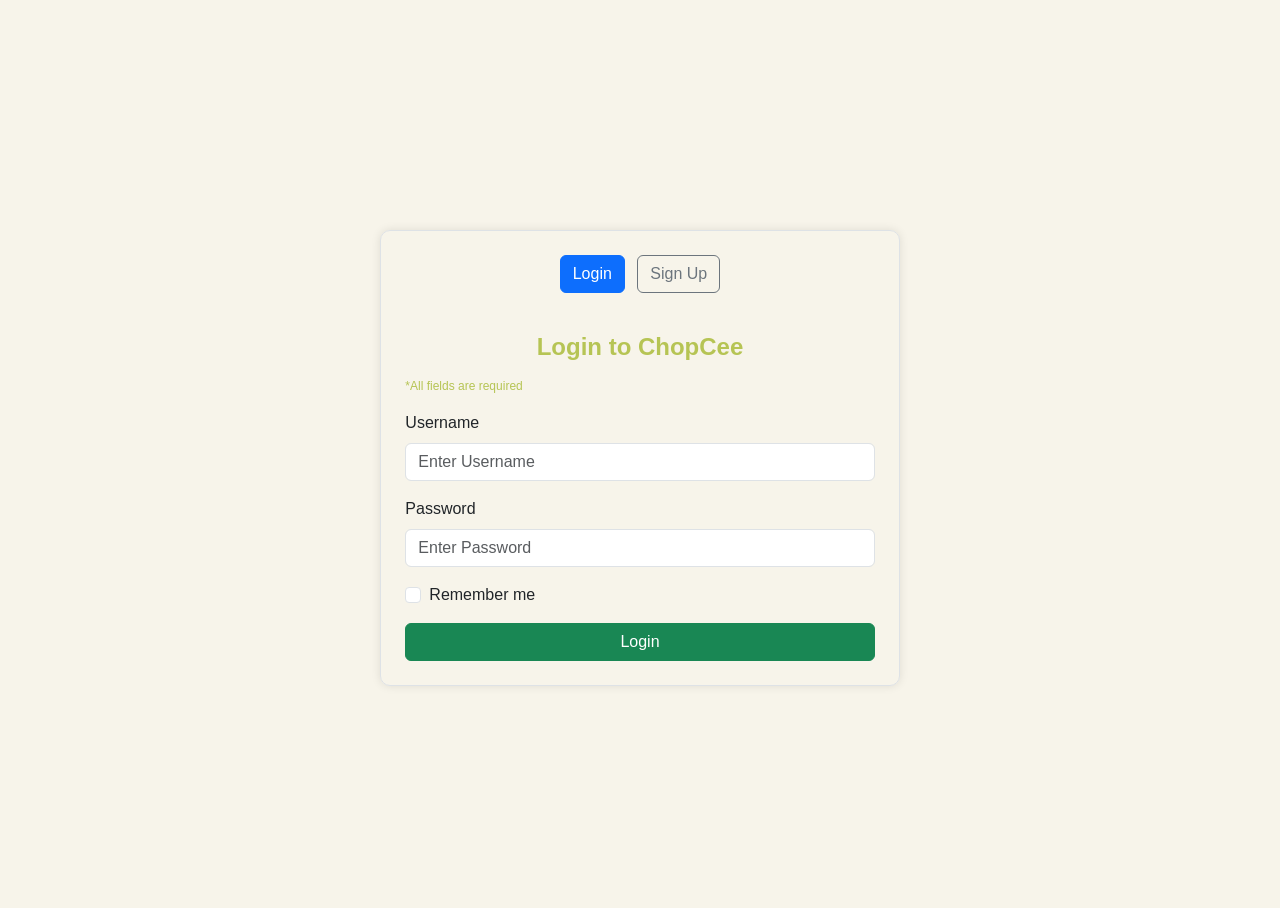
<file: login.html>
<!doctype html>
<html lang="en">
  <head>
    <meta charset="UTF-8" />
    <meta name="viewport" content="width=device-width, initial-scale=1.0" />
    <title>Login Page</title>
    <link rel="stylesheet" href="bootstrap/css/bootstrap.min.css" />
    <link rel="stylesheet" href="https://fontawesome.com" />
    <link
      rel="stylesheet"
      href="https://cdnjs.cloudflare.com/ajax/libs/animate.css/4.1.1/animate.min.css"
    />
    <link rel="preconnect" href="https://fonts.googleapis.com" />
    <link rel="preconnect" href="https://fonts.gstatic.com" crossorigin />
    <link
      href="https://fonts.googleapis.com/css2?family=Roboto:ital,wght@0,100..900;1,100..900&display=swap"
      rel="stylesheet"
    />
    <link
      rel="apple-touch-icon"
      sizes="180x180"
      href="favicon_io/apple-touch-icon.png"
    />
    <link
      rel="icon"
      type="image/png"
      sizes="32x32"
      href="favicon_io/android-chrome-192x192.png"
    />
    <link
      rel="icon"
      type="image/png"
      sizes="16x16"
      href="favicon_io/favicon-16x16.png"
    />
    <link rel="manifest" href="favicon_io/favicon-32x32.png" />
    <link rel="stylesheet" href="favicon_io/favicon.ico" />
    <link rel="stylesheet" href="favicon_io/android-chrome-512x512.png" />
    <link rel="stylesheet" href="page.css" />
    <style>
      .header {
        text-align: center;
        margin-top: 20px;
        width: 30px;
      }
    </style>
  </head>
  <body>
    <div class="container-fluid d-flex flex-column min-vh-100">
      <div class="row">
        <div
          class="col-md-5 justify-content-center vh-100 d-flex flex-column mx-auto"
        >
          <div
            class="border p-4"
            style="
              border-color: white;
              border-radius: 10px;
              box-shadow: 0 0 10px rgba(0, 0, 0, 0.1);
              border: 1px solid #dee2e6;
            "
          >
            <div class="text-center mb-4">
              <button id="showLogin" class="btn btn-outline-primary me-2">
                Login
              </button>
              <button id="showSignup" class="btn btn-outline-secondary">
                Sign Up
              </button>
            </div>

            <form id="loginForm" action="index.html">
              <h2 class="text-center welcome py-3">Login to ChopCee</h2>
              <p id="response"><span>*</span>All fields are required</p>
              <div class="mb-3">
                <label for="loginUsername" class="form-label">Username</label>
                <input
                  type="text"
                  class="form-control"
                  id="loginUsername"
                  aria-describedby="loginUsernameHelp"
                  placeholder="Enter Username"
                />
                <div id="loginUsernameHelp" class="form-text"></div>
              </div>
              <div class="mb-3">
                <label for="loginPassword" class="form-label">Password</label>
                <input
                  type="password"
                  class="form-control"
                  id="loginPassword"
                  placeholder="Enter Password"
                />
              </div>
              <div class="mb-3 form-check">
                <input
                  type="checkbox"
                  class="form-check-input"
                  id="loginCheck"
                />
                <label class="form-check-label" for="loginCheck"
                  >Remember me</label
                >
              </div>
              <button type="submit" class="btn btn-success col-12">
                Login
              </button>
            </form>

            <form id="signupForm" class="d-none" action="index.html">
              <h2 class="text-center welcome py-3">Create Account</h2>
              <p id="responseSignup"><span>*</span>All fields are required</p>
              <div class="mb-3">
                <label for="signupUsername" class="form-label">Username</label>
                <input
                  type="text"
                  class="form-control"
                  id="signupUsername"
                  placeholder="Enter Username"
                />
              </div>
              <div class="mb-3">
                <label for="signupEmail" class="form-label">Email</label>
                <input
                  type="email"
                  class="form-control"
                  id="signupEmail"
                  placeholder="Enter Email"
                />
              </div>
              <div class="mb-3">
                <label for="signupPassword" class="form-label">Password</label>
                <input
                  type="password"
                  class="form-control"
                  id="signupPassword"
                  placeholder="Enter Password"
                />
              </div>
              <div class="mb-3">
                <label for="signupConfirmPassword" class="form-label"
                  >Confirm Password</label
                >
                <input
                  type="password"
                  class="form-control"
                  id="signupConfirmPassword"
                  placeholder="Confirm Password"
                />
              </div>
              <div class="mb-3 form-check">
                <input
                  type="checkbox"
                  class="form-check-input"
                  id="signupCheck"
                />
                <label class="form-check-label" for="signupCheck"
                  >I accept terms and conditions</label
                >
              </div>
              <button type="submit" class="btn btn-success col-12">
                Sign Up
              </button>
            </form>
          </div>
        </div>
      </div>
    </div>
    <script src="jquery-3.7.1.min.js"></script>
    <script src="bootstrap/js/bootstrap.min.js"></script>
    <script>
      $(document).ready(function () {
        // Show login form, hide signup
        $("#showLogin").click(function () {
          $("#loginForm").removeClass("d-none");
          $("#signupForm").addClass("d-none");
          $("#showLogin").addClass("active");
          $("#showSignup").removeClass("active");
        });

        // Show signup form, hide login
        $("#showSignup").click(function () {
          $("#signupForm").removeClass("d-none");
          $("#loginForm").addClass("d-none");
          $("#showSignup").addClass("active");
          $("#showLogin").removeClass("active");
        });

        // Default: show login form on page load
        $("#loginForm").removeClass("d-none");
        $("#signupForm").addClass("d-none");
        $("#showLogin").addClass("active");
      });
    </script>
  </body>
</html>
</file>
<file: page.css>
body {
  font-family: Verdana, Tahoma, sans-serif;
  background-color: #f7f4ea;
  margin: 0;
  padding: 0;
}

.container-fluid {
  padding-left: 0;
  padding-right: 0;
  padding-top: 0.5rem;
}

.navbar.sticky-top {
  position: sticky !important;
  top: 0;
  z-index: 1030;
}

.welcome {
  text-shadow: #584c4c;
}
h2 {
  font-size: 1.5rem;
  font-weight: 600;
  color: #b6c454;
  max-width: 700px;
  margin: 0 auto;
}

p {
  font-size: 12px;
  color: #b6c454;
}

.hero {
  position: relative;
  display: flex;
  flex-direction: column;
  align-items: center;
  justify-content: center;
  text-align: center;
  gap: 1.2rem;
  padding: 3rem 1rem;
  padding-top: 2rem;
  max-width: 100%;
  width:100%;
  margin: auto;
  background-image: url("images/banner.jpeg");
  background-size: cover;
  background-position: center;
  overflow: hidden;
  flex-grow: 1;
}
button {
  background-color: #b6c454;
}

.hero::before {
  content: "";
  position: absolute;
  inset: 0;
  background-image: inherit;
  background-size: inherit;
  background-position: inherit;
  filter: blur(8px) brightness(0.6);
  z-index: 0;
}

.hero > * {
  position: relative;
  z-index: 1;
}

.hero h1 {
  color: #ffffff;
  font-size: clamp(2.5rem, 4vw, 4rem);
  font-weight: 700;
  line-height: 1.05;
  max-width: 820px;
  margin: 0;
}

.hero p {
  font-size: 1rem;
  color: rgba(255, 255, 255, 0.9);
  max-width: 680px;
  margin: 0 auto;
  line-height: 1.6;
}

.hero-description {
  font-size: 0.95rem;
  color: rgba(255, 255, 255, 0.85);
}

.hero-search {
  width: min(100%, 560px);
}

.hero-search .form-control {
  min-width: 150px;
}

.hero button.btn {
  min-width: 80px;
}

/* Card image styling */
.card-img-top {
  height: 250px;
  object-fit: cover;
  width: 100%;
}

.marquee {
  width: 100%;
  overflow: hidden;

  padding: 20px 0;
  position: relative;
}
.marquee-content img {
  max-width: 90px;
}
.marquee-content {
  display: flex;
  flex-wrap: nowrap;
  width: fit-content;
  justify-content: flex-start;
}

.animate-marquee-fast .marquee-content {
  animation: scroll 45s linear infinite;
}

.marquee:hover .marquee-content {
  animation-play-state: paused;
}

.marquee-content span {
  font-size: 24px;
  font-weight: bold;
  flex: 0 0 auto;
  display: inline-flex;
  margin: 0;
  padding: 0;
  margin-right: 60px;
}

.marquee-content span:last-child {
  margin-right: 0;
}

@keyframes scroll {
  from {
    transform: translateX(0);
  }
  to {
    transform: translateX(-50%);
  }
}

.navbar {
  margin-bottom: 0px;
  width: 100%;
}

.nav-link {
  color: #b6c454 !important;
  transition: all 0.3s ease;
}

.nav-link:hover {
  color: #d4e87f !important;
}

.nav-link.active {
  color: #d4e87f !important;
  font-weight: 600;
}
.hero img {
  width: 80px;
}
.dropdown-item {
  background-color: #f7f4ea;
  color: #b6c454;
}

footer {
  background-color: #2b2b2b;
  color: #b6c454;
  text-align: center;
  padding: 2px 1px;
  margin-top: 3rem;
  border-top: 2px solid #b6c454;
  font-size: 0.95rem;
}

.navbar-buttons {
  display: flex;
  align-items: center;
  gap: 0.5rem;
  margin-left: auto;
  margin-right: 2rem;
}

.navbar-collapse.justify-content-center {
  justify-content: center !important;
}

.navbar-nav.mx-auto {
  margin-left: auto !important;
  margin-right: auto !important;
}

.navbar-brand p {
  font-weight: 400;
  font-size: 0.8rem;
  margin: 0;
}

.vendors-available {
  text-align: center;
}

.vendors-section {
  max-width: 100%;
  margin: 0 auto;
  width: 100%;
  padding: 0 1rem;
}
</file>
